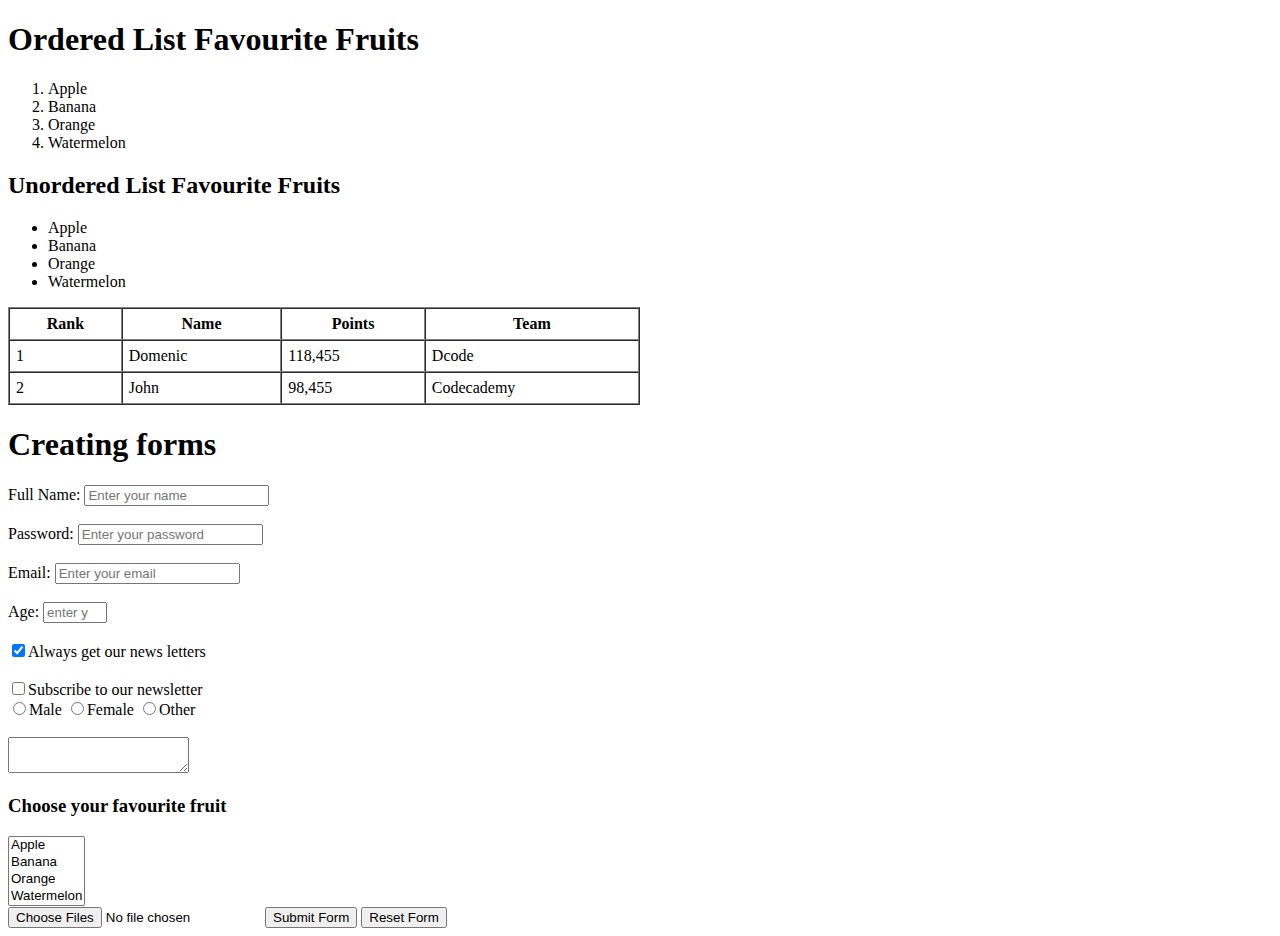
<file: index.html>
<!DOCTYPE html>
<html lang="en">
  <head>
    <meta charset="UTF-8" />
    <meta name="viewport" content="width=device-width, initial-scale=1.0" />
    <title>Document</title>
  </head>
  <body>
    <h1>Ordered List Favourite Fruits</h1>
    <ol>
      <li>Apple</li>
      <li>Banana</li>
      <li>Orange</li>
      <li>Watermelon</li>
    </ol>

    <h2>Unordered List Favourite Fruits</h2>
    <ul>
      <li>Apple</li>
      <li>Banana</li>
      <li>Orange</li>
      <li>Watermelon</li>
    </ul>

    <table border="1 pink" cellspacing="0" cellpadding="6" width="50%">
      <thead>
        <tr>
          <th>Rank</th>
          <th>Name</th>
          <th>Points</th>
          <th>Team</th>
        </tr>
      </thead>

      <tbody>
        <tr>
          <td>1</td>
          <td>Domenic</td>
          <td>118,455</td>
          <td>Dcode</td>
        </tr>

        <tr>
          <td>2</td>
          <td>John</td>
          <td>98,455</td>
          <td>Codecademy</td>
        </tr>
      </tbody>
    </table>
    <h1>Creating forms</h1>
    <form>
      <label for="fullName">Full Name:</label>
      <input
        type="text"
        id="fullName"
        name="fullName"
        placeholder="Enter your name"
        value=""
        required
        maxlength="10"
      />
      <br />
      <br />

      <label for="password">Password:</label>
      <input
        type="password"
        id="password"
        name="password"
        placeholder="Enter your password"
        value=""
        required
        maxlength="15"
      />
      <br />
      <br />
      <label for="email">Email:</label>
      <input
        type="email"
        name="email"
        placeholder="Enter your email"
        id="email"
        value=""
        required
        maxlength="20"
      />
      <br />
      <br /><label for="age">Age:</label>
      <input
        type="number"
        id="age"
        name="age"
        placeholder="enter your age"
        min="18"
        max="100"
      />
      <br />
      <br />

      <input type="checkbox" name="terms" checked />Always get our news letters
      <br />
      <br />
      <input type="checkbox" name="terms" />Subscribe to our newsletter

      <br />

      <input type="radio" name="gender" value="male" />Male
      <input type="radio" name="gender" value="female" />Female
      <input type="radio" name="gender" value="other" />Other

      <br />
      <br />

      <textarea name="message" value="" placeholder="Enter your message">
      </textarea>

      <br />

      <h3>Choose your favourite fruit</h3>
      <select name="Fruits" multiple>
        <option value="apple">Apple</option>
        <option value="banana">Banana</option>
        <option value="orange">Orange</option>
        <option value="watermelon">Watermelon</option>
      </select>
      <br />

      <input type="file" name="file" accept="" multiple />

      <button type="submit">Submit Form</button>
      <button type="reset">Reset Form</button>
    </form>


    


  </body>
</html>
</file>
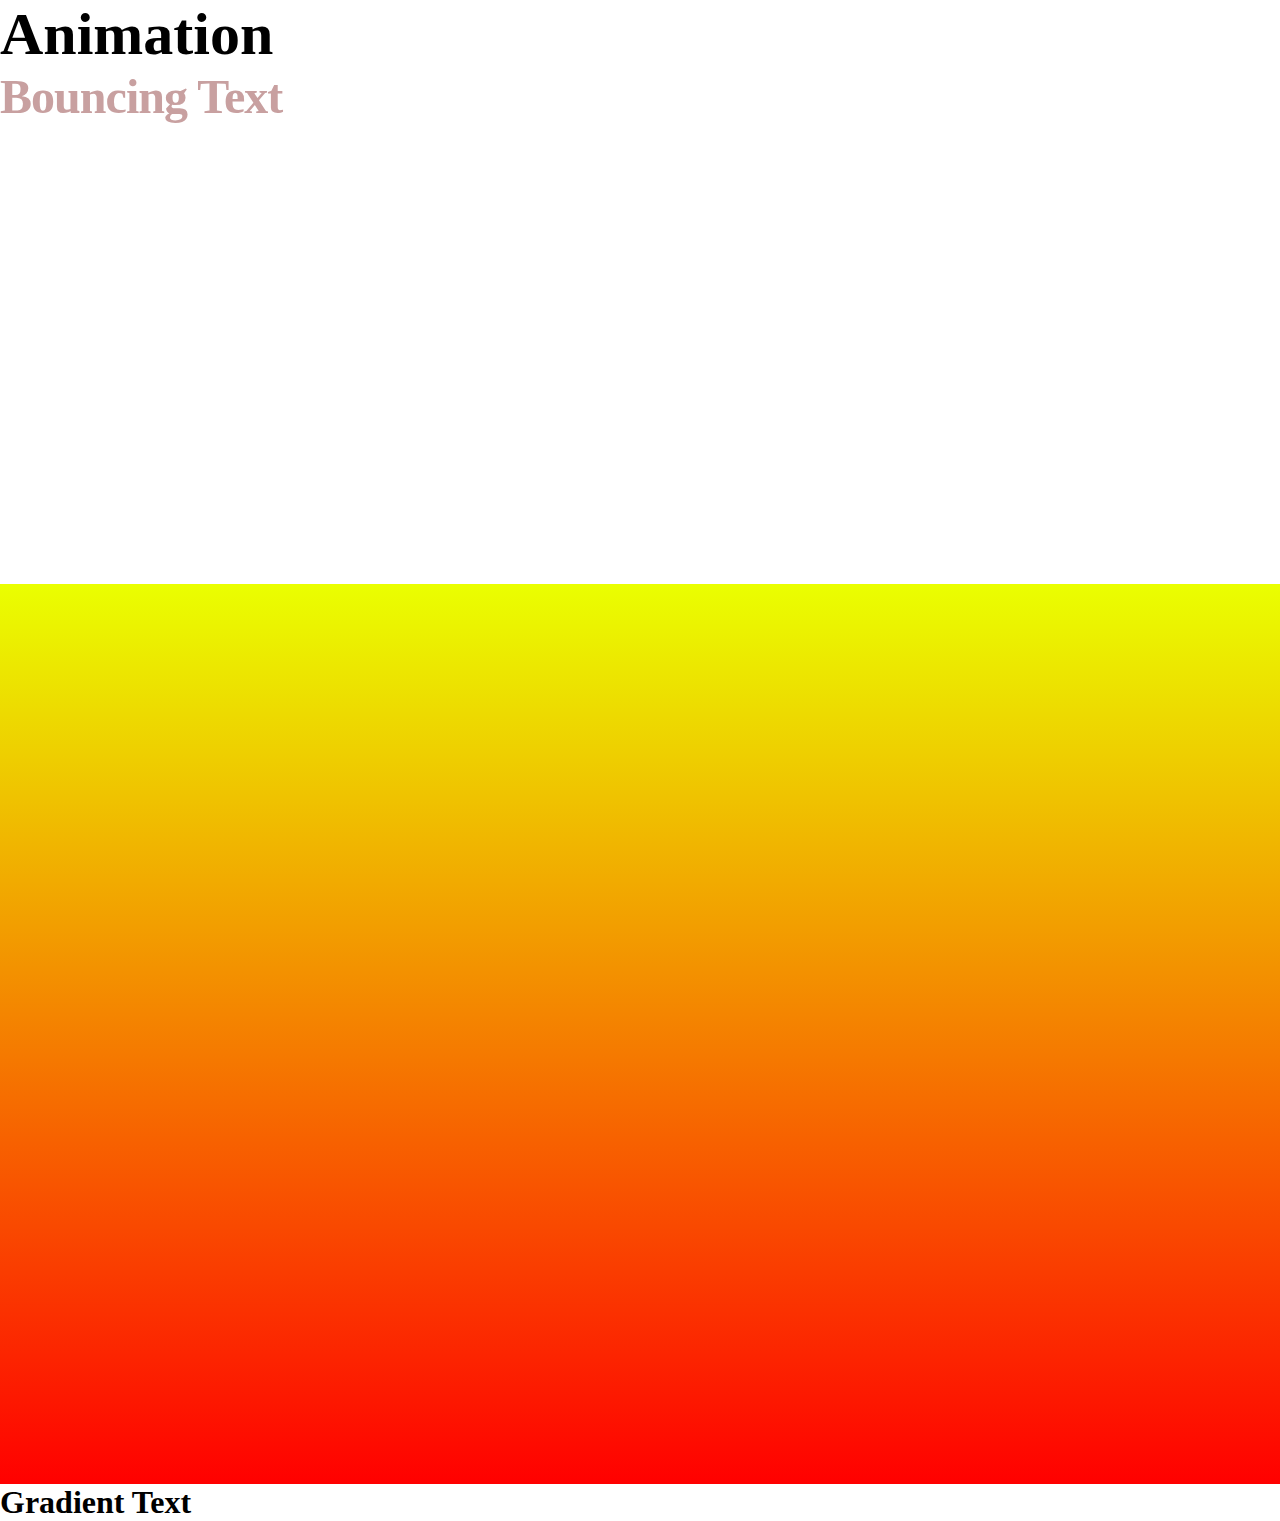
<file: animation.html>
<!DOCTYPE html>
<html lang="en">
<head>
  <meta charset="UTF-8">
  <meta name="viewport" content="width=device-width, initial-scale=1.0">
  <link rel="stylesheet" href="./css/animation.css">
  <title> Animation</title>
</head>
<body>
 
  <h2 class="animatedText1">
     Animation
  </h2>
  
  <h1 class="animatedText2">Bouncing Text</h1>



  <!-- rotating div -->
  <div class="animatedDiv2">

  </div>

  <!-- slide into the screen -->
  <div class="animatedDiv3">

  </div>

  <!-- douncing div -->
  <div class="animatedDiv4">
  
  </div>


  <div class="gradientBox">



  </div>

  <h1 class="gText"> Gradient Text</h1>
  
</body>
</html>
</file>
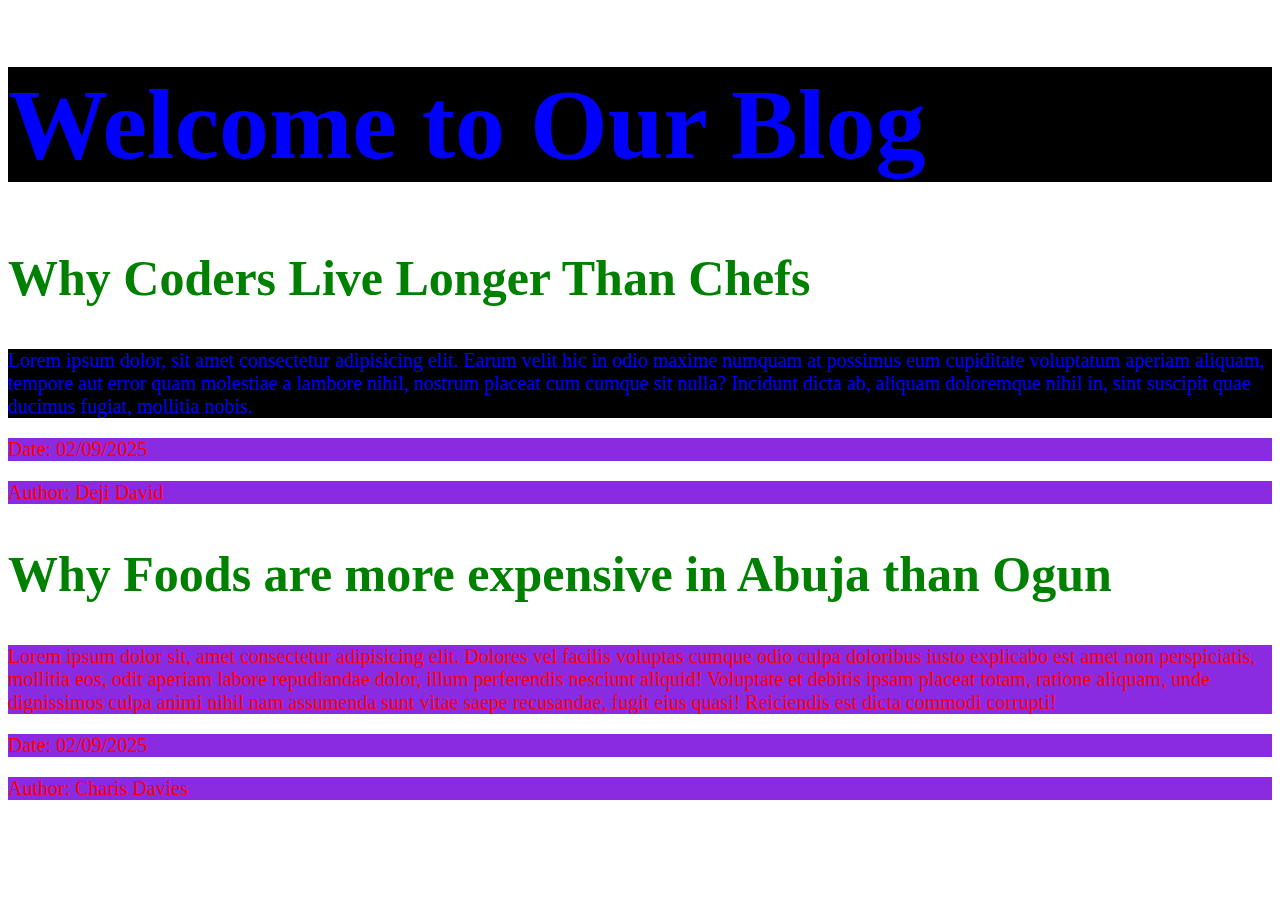
<file: blog.html>
<!DOCTYPE html>
<html lang="en">
  <head>
    <meta charset="UTF-8" />
    <meta name="viewport" content="width=device-width, initial-scale=1.0" />
    <title>Blog Post</title>
    <style>
       h2{
        color: green;
        font-size: 50px;
       }

       p{
        color: red;
        font-size: 20px;
        background-color: blueviolet;
       }

    </style>
  </head>

  <body>
    <h1 style="color: blue; font-size: 100px; background-color: black;" >Welcome to Our Blog</h1>

    <div>
      <h2>Why Coders Live Longer Than Chefs</h2>
      <p style="color: blue; font-size: 20px; background-color: black;">
        Lorem ipsum dolor, sit amet consectetur adipisicing elit. Earum velit
        hic in odio maxime numquam at possimus eum cupiditate voluptatum aperiam
        aliquam, tempore aut error quam molestiae a <span>lambore</span> nihil, nostrum
        placeat cum cumque sit nulla? Incidunt dicta ab, aliquam doloremque
        nihil in, sint suscipit quae ducimus fugiat, mollitia nobis.
      </p>
      <p>Date: 02/09/2025</p>
      <p>Author: Deji David</p>
    </div>

    <div>
      <h2>Why Foods are more expensive in Abuja than Ogun</h2>
      <p>
        Lorem ipsum dolor sit, amet consectetur adipisicing elit. Dolores vel
        facilis voluptas cumque odio culpa doloribus iusto explicabo est amet
        non perspiciatis, mollitia eos, odit aperiam labore repudiandae dolor,
        illum perferendis nesciunt aliquid! Voluptate et debitis ipsam placeat
        totam, ratione aliquam, unde dignissimos culpa animi nihil nam assumenda
        sunt vitae saepe recusandae, fugit eius quasi! Reiciendis est dicta
        commodi corrupti!
      </p>
      <p>Date: 02/09/2025</p>
      <p>Author: Charis Davies</p>
    </div>
  </body>
</html>
</file>
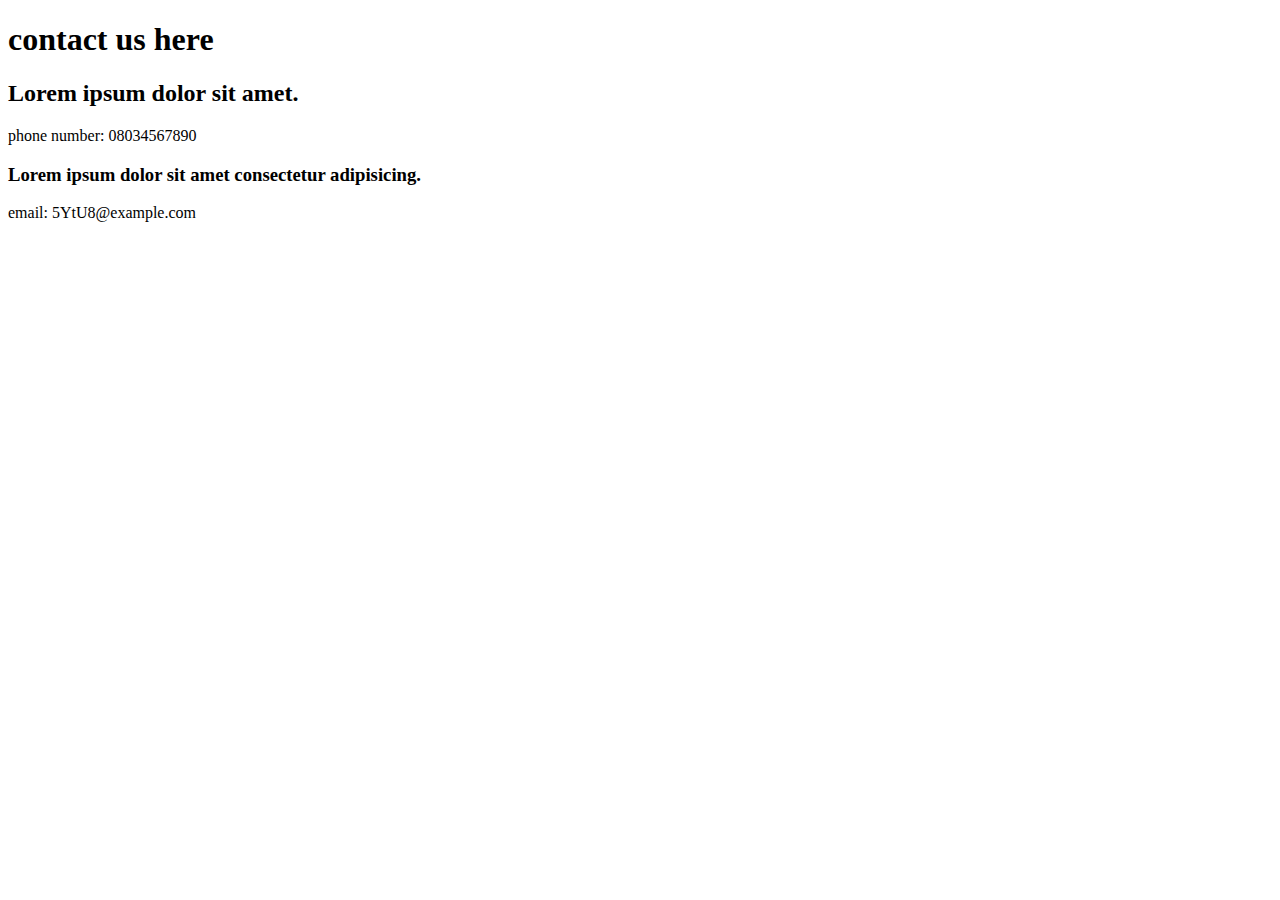
<file: contact.html>
<!DOCTYPE html>
<html lang="en">
<head>
  <meta charset="UTF-8">
  <meta name="viewport" content="width=device-width, initial-scale=1.0">
  <title>contact</title>
 <link rel="stylesheet" href="./css/styles.css">
</head>

<body>
  <h1 id="myElement">contact us here</h1>
  <h2 id="myElementBuo">Lorem ipsum dolor sit amet.</h2>
  <p class="classOne">phone number: 08034567890</p>
  <h3 class="classOne">Lorem ipsum dolor sit amet consectetur adipisicing.</h3>
  <p>email: 5YtU8@example.com</p>
  
</body>
</html>
</file>
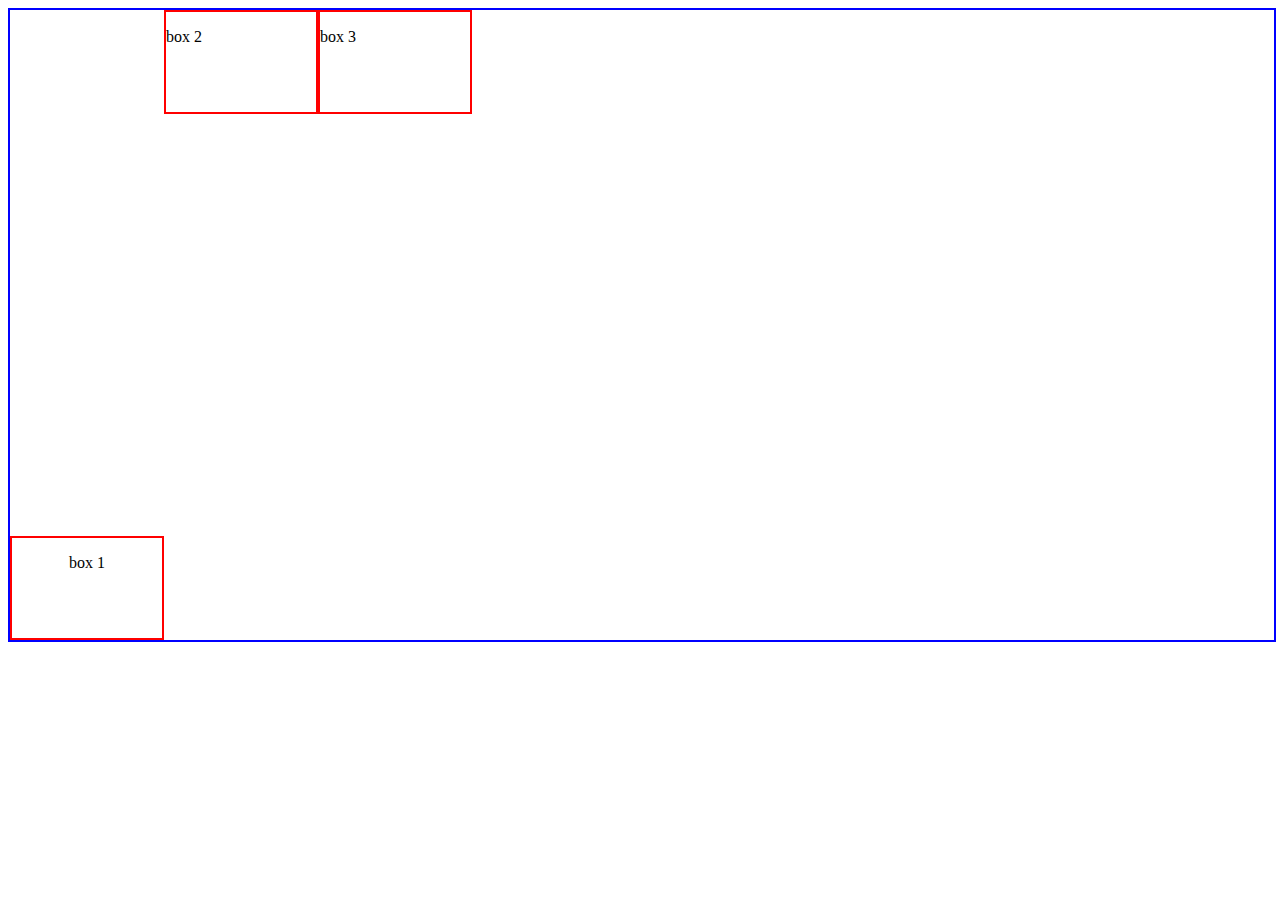
<file: flex.html>
<!DOCTYPE html>
<html lang="en">
  <head>
    <meta charset="UTF-8" />
    <meta name="viewport" content="width=device-width, initial-scale=1.0" />
    <title>Flex Box Practice</title>
    <link rel="stylesheet" href="./css/styles.css" />
  </head>
  <body>
    <section class="flexContainer">
      <div class="box boxOne">
        <p class="paraOne">box 1</p>
      </div>

      <div class="box boxTwo">
        <p>box 2</p>
      </div>

      <div class="box boxThree">
        <p>box 3</p>
      </div>

      <!-- <div class="box boxThree">
        <p>box 3</p>
      </div>
      <div class="box boxThree">
        <p>box 3</p>
      </div>
      <div class="box boxThree">
        <p>box 3</p>
      </div>
      <div class="box boxThree">
        <p>box 3</p>
      </div>
      <div class="box boxThree">
        <p>box 3</p>
      </div>
      <div class="box boxThree">
        <p>box 3</p>
      </div>
      <div class="box boxThree">
        <p>box 3</p>
      </div>
      <div class="box boxThree">
        <p>box 3</p>
      </div>
      <div class="box boxThree">
        <p>box 3</p>
      </div>
      <div class="box boxThree">
        <p>box 3</p>
      </div>
      <div class="box boxThree">
        <p>box 3</p>
      </div>
      <div class="box boxThree">
        <p>box 3</p>
      </div>
      <div class="box boxThree">
        <p>box 3</p>
      </div>
      <div class="box boxThree">
        <p>box 3</p>
      </div> -->
    </section>

    <div>
      
    </div>
  </body>
</html>
</file>
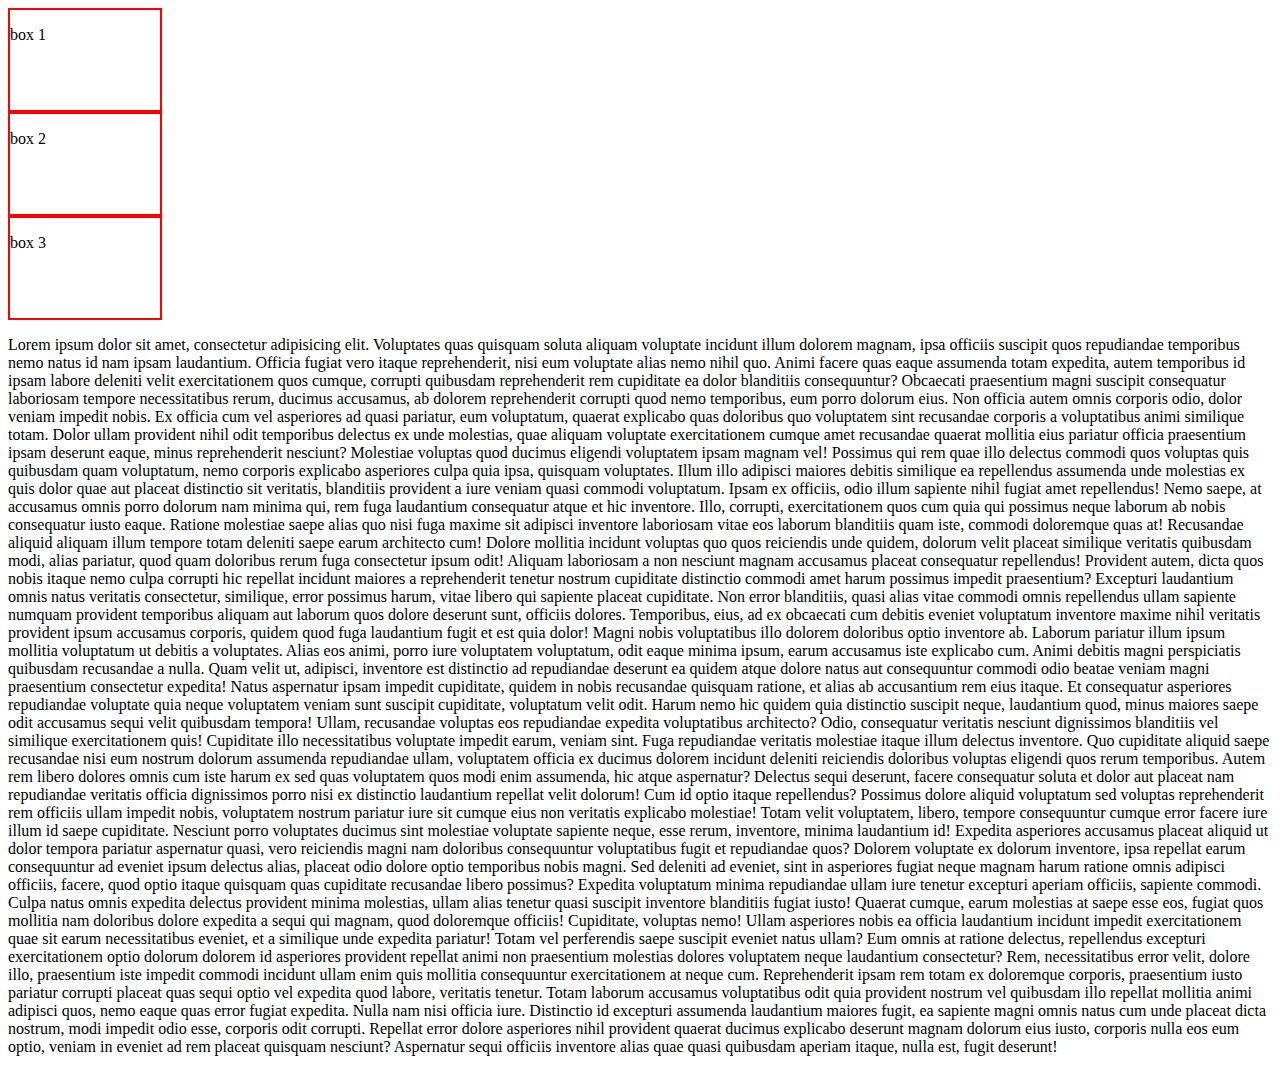
<file: margin.html>
<!DOCTYPE html>
<html lang="en">
<head>
  <meta charset="UTF-8">
  <meta name="viewport" content="width=device-width, initial-scale=1.0">
  <title>Margin</title>
  <link rel="stylesheet" href="./css/styles.css">
</head>
<body>
  <!-- <div class="containerOne">
    Lorem ipsum dolor sit amet, consectetur adipisicing elit. Iusto, illum! 
  </div>
  

  <div class="containerTwo">
    <div class="containerThree">

    </div>

  </div> -->

  <!-- <p class="emTesting">Lorem ipsum dolor sit amet.</p>
  <div class="blockLevelTesting">Lorem ipsum dolor sit amet consectetur.</div>
  <div class="levelTest">Lorem ipsum dolor sit amet consectetur adipisicing elit. Culpa, porro!</div>
  <input type="text" name="name" id="" class="inputTest">
  <div class="testImageContainer">
    <img src="https://images.unsplash.com/photo-1544005313-94ddf0286df2?ixlib=rb-1.2.1&ixid=MnwxMjA3fDB8MHxwaG90by1wYWdlfHx8fGVufDB8fHx8&auto=format&fit=crop&w=1074&q=80" alt="" class="testImg">
    <img src="https://images.unsplash.com/photo-1544005313-94ddf0286df2?ixlib=rb-1.2.1&ixid=MnwxMjA3fDB8MHxwaG90by1wYWdlfHx8fGVufDB8fHx8&auto=format&fit=crop&w=1074&q=80" alt="" class="testImg">
    <img src="https://images.unsplash.com/photo-1544005313-94ddf0286df2?ixlib=rb-1.2.1&ixid=MnwxMjA3fDB8MHxwaG90by1wYWdlfHx8fGVufDB8fHx8&auto=format&fit=crop&w=1074&q=80" alt="" class="testImg">
    <img src="https://images.unsplash.com/photo-1544005313-94ddf0286df2?ixlib=rb-1.2.1&ixid=MnwxMjA3fDB8MHxwaG90by1wYWdlfHx8fGVufDB8fHx8&auto=format&fit=crop&w=1074&q=80" alt="" class="testImg">
    <img src="https://images.unsplash.com/photo-1544005313-94ddf0286df2?ixlib=rb-1.2.1&ixid=MnwxMjA3fDB8MHxwaG90by1wYWdlfHx8fGVufDB8fHx8&auto=format&fit=crop&w=1074&q=80" alt="" class="testImg">
    <img src="https://images.unsplash.com/photo-1544005313-94ddf0286df2?ixlib=rb-1.2.1&ixid=MnwxMjA3fDB8MHxwaG90by1wYWdlfHx8fGVufDB8fHx8&auto=format&fit=crop&w=1074&q=80" alt="" class="testImg">
  </div>
 
  <div class="postContainer">
    <h2>Welcome to FlexBox Class</h2>
    <p>Lorem ipsum dolor sit amet consectetur adipisicing elit. Officia voluptatibus quo sit quaerat modi veritatis illum quia nesciunt ipsum repellendus ad repudiandae, aspernatur accusantium optio hic assumenda dolorem molestiae asperiores, earum nam impedit ipsam aperiam! Aliquid ex incidunt facere explicabo expedita odio dolorum unde ipsam sint, pariatur quam temporibus consequatur quod iste deserunt fugit, laborum modi atque! Porro ipsa molestiae odit error dolorem vel voluptas. Ex doloribus quasi velit sequi nisi consectetur necessitatibus accusantium quia dignissimos aliquam deserunt numquam, exercitationem minima harum ratione temporibus ipsam nulla ut rem, similique sunt eligendi! Rem reprehenderit aspernatur similique suscipit facere illo. Ratione officia repellat doloribus ex debitis natus eos voluptas voluptatum pariatur fugit ab ipsa facere laborum nesciunt fugiat tenetur, aliquam, accusamus nostrum nobis. Repudiandae vero sed, cupiditate corporis molestias saepe libero? Perspiciatis autem animi nesciunt hic, quam dolores architecto id ex nihil vitae laudantium? Laboriosam laudantium neque temporibus enim rerum incidunt asperiores velit commodi quas, aliquam id molestias, labore inventore consequuntur maxime quidem repellat nemo autem quisquam ipsa nam porro eveniet. Aperiam deserunt magnam quia aspernatur laudantium non minus adipisci quibusdam rem ad aut temporibus maxime animi voluptates est beatae voluptatum necessitatibus tempore corrupti, laborum voluptas fuga dolor odit. Cupiditate, sint voluptate.</p>
  </div> -->

  <div>
    <div class="box boxOne">
      <p>box 1</p>
    </div>
    <div class="box boxTwo">
      <p>box 2</p>
    </div>
    <div class="box">
      <p>box 3</p>
    </div>
  </div>

  <div>
    <p>Lorem ipsum dolor sit amet, consectetur adipisicing elit. Voluptates quas quisquam soluta aliquam voluptate incidunt illum dolorem magnam, ipsa officiis suscipit quos repudiandae temporibus nemo natus id nam ipsam laudantium. Officia fugiat vero itaque reprehenderit, nisi eum voluptate alias nemo nihil quo. Animi facere quas eaque assumenda totam expedita, autem temporibus id ipsam labore deleniti velit exercitationem quos cumque, corrupti quibusdam reprehenderit rem cupiditate ea dolor blanditiis consequuntur? Obcaecati praesentium magni suscipit consequatur laboriosam tempore necessitatibus rerum, ducimus accusamus, ab dolorem reprehenderit corrupti quod nemo temporibus, eum porro dolorum eius. Non officia autem omnis corporis odio, dolor veniam impedit nobis. Ex officia cum vel asperiores ad quasi pariatur, eum voluptatum, quaerat explicabo quas doloribus quo voluptatem sint recusandae corporis a voluptatibus animi similique totam. Dolor ullam provident nihil odit temporibus delectus ex unde molestias, quae aliquam voluptate exercitationem cumque amet recusandae quaerat mollitia eius pariatur officia praesentium ipsam deserunt eaque, minus reprehenderit nesciunt? Molestiae voluptas quod ducimus eligendi voluptatem ipsam magnam vel! Possimus qui rem quae illo delectus commodi quos voluptas quis quibusdam quam voluptatum, nemo corporis explicabo asperiores culpa quia ipsa, quisquam voluptates. Illum illo adipisci maiores debitis similique ea repellendus assumenda unde molestias ex quis dolor quae aut placeat distinctio sit veritatis, blanditiis provident a iure veniam quasi commodi voluptatum. Ipsam ex officiis, odio illum sapiente nihil fugiat amet repellendus! Nemo saepe, at accusamus omnis porro dolorum nam minima qui, rem fuga laudantium consequatur atque et hic inventore. Illo, corrupti, exercitationem quos cum quia qui possimus neque laborum ab nobis consequatur iusto eaque. Ratione molestiae saepe alias quo nisi fuga maxime sit adipisci inventore laboriosam vitae eos laborum blanditiis quam iste, commodi doloremque quas at! Recusandae aliquid aliquam illum tempore totam deleniti saepe earum architecto cum! Dolore mollitia incidunt voluptas quo quos reiciendis unde quidem, dolorum velit placeat similique veritatis quibusdam modi, alias pariatur, quod quam doloribus rerum fuga consectetur ipsum odit! Aliquam laboriosam a non nesciunt magnam accusamus placeat consequatur repellendus! Provident autem, dicta quos nobis itaque nemo culpa corrupti hic repellat incidunt maiores a reprehenderit tenetur nostrum cupiditate distinctio commodi amet harum possimus impedit praesentium? Excepturi laudantium omnis natus veritatis consectetur, similique, error possimus harum, vitae libero qui sapiente placeat cupiditate. Non error blanditiis, quasi alias vitae commodi omnis repellendus ullam sapiente numquam provident temporibus aliquam aut laborum quos dolore deserunt sunt, officiis dolores. Temporibus, eius, ad ex obcaecati cum debitis eveniet voluptatum inventore maxime nihil veritatis provident ipsum accusamus corporis, quidem quod fuga laudantium fugit et est quia dolor! Magni nobis voluptatibus illo dolorem doloribus optio inventore ab. Laborum pariatur illum ipsum mollitia voluptatum ut debitis a voluptates. Alias eos animi, porro iure voluptatem voluptatum, odit eaque minima ipsum, earum accusamus iste explicabo cum. Animi debitis magni perspiciatis quibusdam recusandae a nulla. Quam velit ut, adipisci, inventore est distinctio ad repudiandae deserunt ea quidem atque dolore natus aut consequuntur commodi odio beatae veniam magni praesentium consectetur expedita! Natus aspernatur ipsam impedit cupiditate, quidem in nobis recusandae quisquam ratione, et alias ab accusantium rem eius itaque. Et consequatur asperiores repudiandae voluptate quia neque voluptatem veniam sunt suscipit cupiditate, voluptatum velit odit. Harum nemo hic quidem quia distinctio suscipit neque, laudantium quod, minus maiores saepe odit accusamus sequi velit quibusdam tempora! Ullam, recusandae voluptas eos repudiandae expedita voluptatibus architecto? Odio, consequatur veritatis nesciunt dignissimos blanditiis vel similique exercitationem quis! Cupiditate illo necessitatibus voluptate impedit earum, veniam sint. Fuga repudiandae veritatis molestiae itaque illum delectus inventore. Quo cupiditate aliquid saepe recusandae nisi eum nostrum dolorum assumenda repudiandae ullam, voluptatem officia ex ducimus dolorem incidunt deleniti reiciendis doloribus voluptas eligendi quos rerum temporibus. Autem rem libero dolores omnis cum iste harum ex sed quas voluptatem quos modi enim assumenda, hic atque aspernatur? Delectus sequi deserunt, facere consequatur soluta et dolor aut placeat nam repudiandae veritatis officia dignissimos porro nisi ex distinctio laudantium repellat velit dolorum! Cum id optio itaque repellendus? Possimus dolore aliquid voluptatum sed voluptas reprehenderit rem officiis ullam impedit nobis, voluptatem nostrum pariatur iure sit cumque eius non veritatis explicabo molestiae! Totam velit voluptatem, libero, tempore consequuntur cumque error facere iure illum id saepe cupiditate. Nesciunt porro voluptates ducimus sint molestiae voluptate sapiente neque, esse rerum, inventore, minima laudantium id! Expedita asperiores accusamus placeat aliquid ut dolor tempora pariatur aspernatur quasi, vero reiciendis magni nam doloribus consequuntur voluptatibus fugit et repudiandae quos? Dolorem voluptate ex dolorum inventore, ipsa repellat earum consequuntur ad eveniet ipsum delectus alias, placeat odio dolore optio temporibus nobis magni. Sed deleniti ad eveniet, sint in asperiores fugiat neque magnam harum ratione omnis adipisci officiis, facere, quod optio itaque quisquam quas cupiditate recusandae libero possimus? Expedita voluptatum minima repudiandae ullam iure tenetur excepturi aperiam officiis, sapiente commodi. Culpa natus omnis expedita delectus provident minima molestias, ullam alias tenetur quasi suscipit inventore blanditiis fugiat iusto! Quaerat cumque, earum molestias at saepe esse eos, fugiat quos mollitia nam doloribus dolore expedita a sequi qui magnam, quod doloremque officiis! Cupiditate, voluptas nemo! Ullam asperiores nobis ea officia laudantium incidunt impedit exercitationem quae sit earum necessitatibus eveniet, et a similique unde expedita pariatur! Totam vel perferendis saepe suscipit eveniet natus ullam? Eum omnis at ratione delectus, repellendus excepturi exercitationem optio dolorum dolorem id asperiores provident repellat animi non praesentium molestias dolores voluptatem neque laudantium consectetur? Rem, necessitatibus error velit, dolore illo, praesentium iste impedit commodi incidunt ullam enim quis mollitia consequuntur exercitationem at neque cum. Reprehenderit ipsam rem totam ex doloremque corporis, praesentium iusto pariatur corrupti placeat quas sequi optio vel expedita quod labore, veritatis tenetur. Totam laborum accusamus voluptatibus odit quia provident nostrum vel quibusdam illo repellat mollitia animi adipisci quos, nemo eaque quas error fugiat expedita. Nulla nam nisi officia iure. Distinctio id excepturi assumenda laudantium maiores fugit, ea sapiente magni omnis natus cum unde placeat dicta nostrum, modi impedit odio esse, corporis odit corrupti. Repellat error dolore asperiores nihil provident quaerat ducimus explicabo deserunt magnam dolorum eius iusto, corporis nulla eos eum optio, veniam in eveniet ad rem placeat quisquam nesciunt? Aspernatur sequi officiis inventore alias quae quasi quibusdam aperiam itaque, nulla est, fugit deserunt!</p>
  </div>

</body>
</html>
</file>
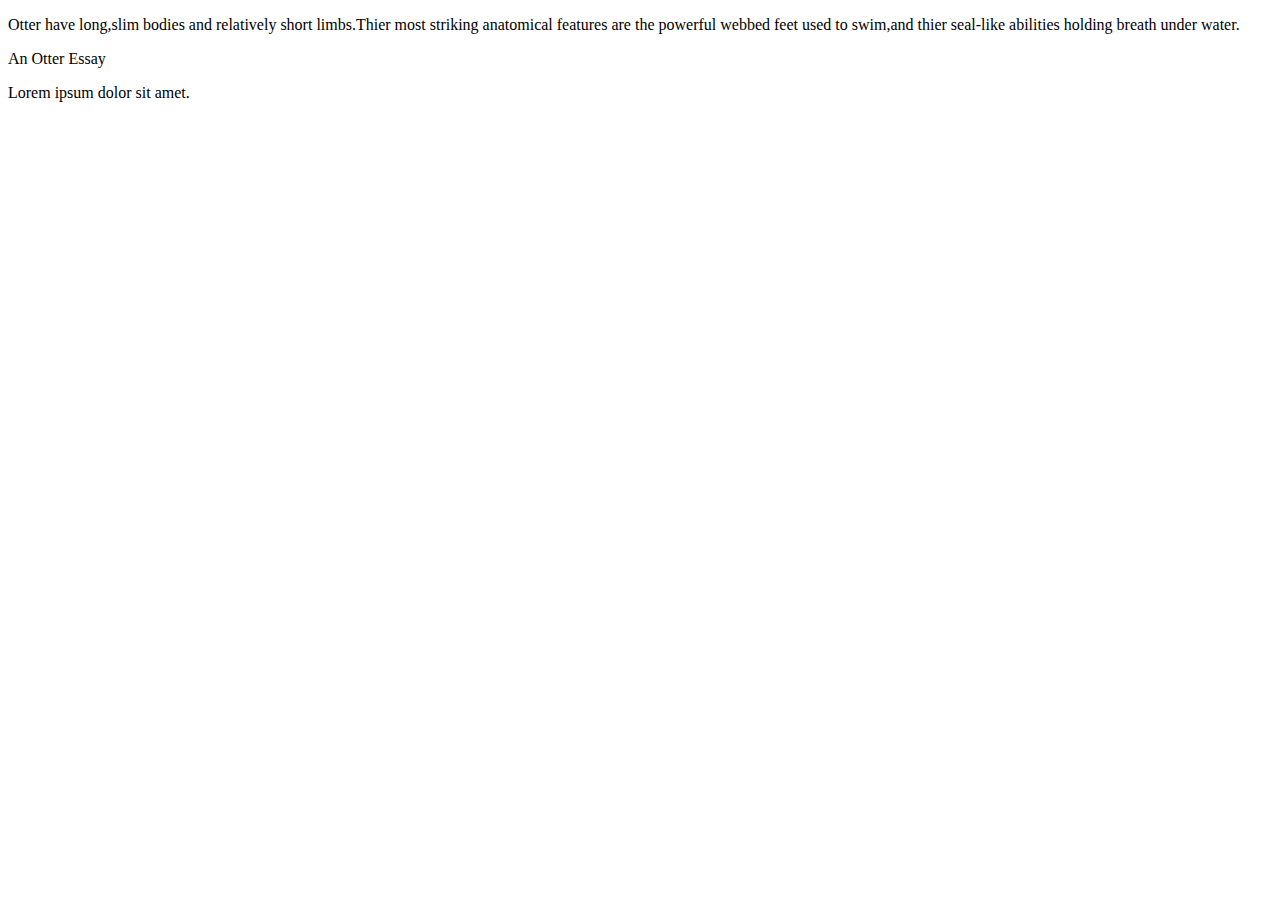
<file: position.html>
<!DOCTYPE html>
<html lang="en">
<head>
  <meta charset="UTF-8">
  <meta name="viewport" content="width=device-width, initial-scale=1.0">
  <title>Positioning Practice</title>
  <link rel="stylesheet" href="./css/styles.css">
</head>
<body>
   <div class="container">

<div class="note-box" >
  <p class="note">
Otter have long,slim bodies and relatively short limbs.Thier most striking anatomical features are the powerful webbed feet used to swim,and thier seal-like abilities holding breath under water.
  </p>
</div>


<div class="topic-box">
  <p class="topic">
    An Otter Essay
  </p>
</div>

<p>Lorem ipsum dolor sit amet.</p>
  </div>
  
</body>
</html>
</file>
<file: css/styles.css>
.flexContainer {
  border: 2px solid blue;
  height: 70vh;
  width: 100%;
  display: flex;
  flex-direction: row;
  justify-content: flex-start;
  /* align-items: center; */
  /* flex-wrap: wrap; */
  /* align-content: flex-start; */
}

.box {
  border: 2px solid red;
  height: 100px;
  width: 150px;
  /* flex-grow: 1; */
  flex-shrink: 0;
}

.paraOne {
  text-align: center;
}

.boxOne {
  align-self: flex-end;
  /* flex-basis: 250px; */
  /* flex-grow: 2; */
  flex-shrink: 1;
}

@media screen and (min-width: 600px) and (max-width: 900px) {
 .boxOne{
  background-color: yellow;
 }

 .boxTwo{
  display: none;
 }

}

/* @media screen  and (min-width: 320px) and (max-width: 480px) {
  .boxOne{
    background-color: yellow;
   }
   
   .boxTwo{
    display: none;
   }
  
} */

 /* @media (width > 600px) {
  .boxOne{
    background-color: yellow;
   }
   
   .boxTwo{
    display: none;
   }
}  */
</file>
<file: css/animation.css>
*{
  padding: 0;
  margin: 0;
  box-sizing: border-box;
}

.animatedText1{
  font-size: 60px;
  animation-name: example;
  animation-duration: 8s;
  animation-timing-function: ease-in-out;
  animation-iteration-count: infinite;
  animation-direction: alternate;
}

@keyframes example {
  0%   {color: red; left:0px; top:0px;}
  25%  {color: yellow; left:200px; top:0px;}
  50%  {color: blue; left:200px; top:200px;}
  75%  {color: green; left:0px; top:200px;}
  100% {color: red; left:0px; top:0px;}
}


/* bouncing text */
.animatedText2{
  display: inline-block;
  font-size: 3rem;
  letter-spacing: -0.02em;
  color: #c8a0a0;
  will-change: transform;
  transform-origin: center bottom;
 animation: bounce 1.25s cubic-bezier(.28,.84,.42,1) infinite;
}

@keyframes bounce {
  0%{
    transform: translateY(0);
  }

  20%{
    transform: translateY(0);
  }

  40%{
    transform: translateY(-30px);
  }

  50%{
    transform: translateY(0);
  }

  65%{
    transform: translateY(-15px);
  }

  75%{
    transform: translateY(0);
  }

  100%{
    transform: translateY(0);
  }
  
}




/* rotate animatedDiv2 */

.animatedDiv2{
  width: 100px;
  height: 100px;
  margin: 40px;
  background-color: #fff;
  animation-name: example2;
  animation-duration: 2s;
  animation-timing-function: ease-in-out;
  animation-iteration-count: infinite;
  animation-direction: alternate;
}

@keyframes example2 {
  0%   {background-color: red; transform: rotate(0deg);}
  25%  {background-color: yellow; transform: rotate(90deg);}
  50%  {background-color: blue; transform: rotate(180deg);}
  75%  {background-color: green; transform: rotate(270deg);}
  100% {background-color: red; transform: rotate(360deg);}
}


/* slide into the screen */
.animatedDiv3{
  width: 100px;
  height: 100px;
  margin: 40px;
  background-color: #fff;
  animation-name: example3;
  animation-duration: 2s;
  animation-timing-function: ease-in-out;
  animation-iteration-count: infinite;
  animation-direction: alternate;
}

@keyframes example3 {
  0%   {background-color: red; transform: translateX(0px);}
  25%  {background-color: yellow; transform: translateX(100px);}
  50%  {background-color: blue; transform: translateX(200px);}
  75%  {background-color: green; transform: translateX(300px);}
  100% {background-color: red; transform: translateX(400px);}
}

/* douncing div */
.animatedDiv4{
  width: 100px;
  height: 100px;
  margin: 40px;
  background-color: #fff;
  animation-name: example4;
  animation-duration: 2s;
  animation-timing-function: ease-in-out;
  animation-iteration-count: infinite;
  animation-direction: alternate;
}

@keyframes example4 {
  0%   {background-color: red; transform: translateY(0px);}
  25%  {background-color: yellow; transform: translateY(-100px);}
  50%  {background-color: blue; transform: translateY(-200px);}
  75%  {background-color: green; transform: translateY(-300px);}
  100% {background-color: red; transform: translateY(-400px);}
}



.gradientBox{
  width: 100vw;
  height: 100vh;
  background: linear-gradient(to top, #ff0000, #eaff00);
}

 /* gradient on text  */
/* .gText{
  background: linear-gradient(to top, #ff0000, #eaff00);
  -webkit-background-clip: text;
  -webkit-text-fill-color: transparent;
} */
</file>
